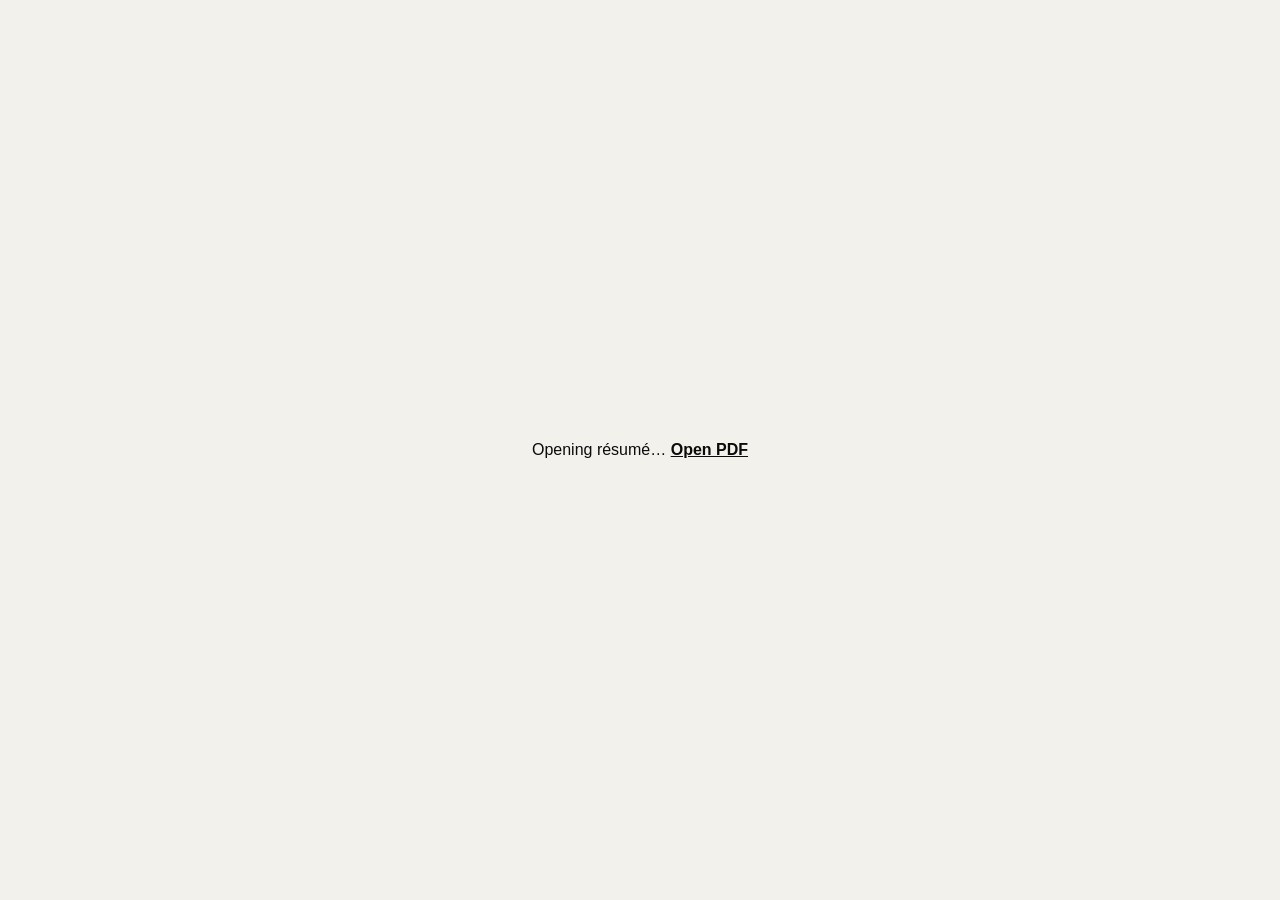
<file: resume.html>
<!doctype html>
<html lang="en">
<head>
<meta charset="utf-8">
<meta name="viewport" content="width=device-width,initial-scale=1">
<title>Rishikesh Munnaluri — Résumé</title>
<meta http-equiv="refresh" content="0; url=assets/Rishikesh-Munnaluri-Resume.pdf">
<style>body{font-family:Inter,Arial,sans-serif;background:#f2f1ec;color:#0b0b0c;display:grid;place-items:center;min-height:100vh;margin:0}a{color:#0b0b0c;font-weight:700}</style>
</head>
<body><p>Opening résumé… <a href="assets/Rishikesh-Munnaluri-Resume.pdf">Open PDF</a></p></body>
</html>
</file>
